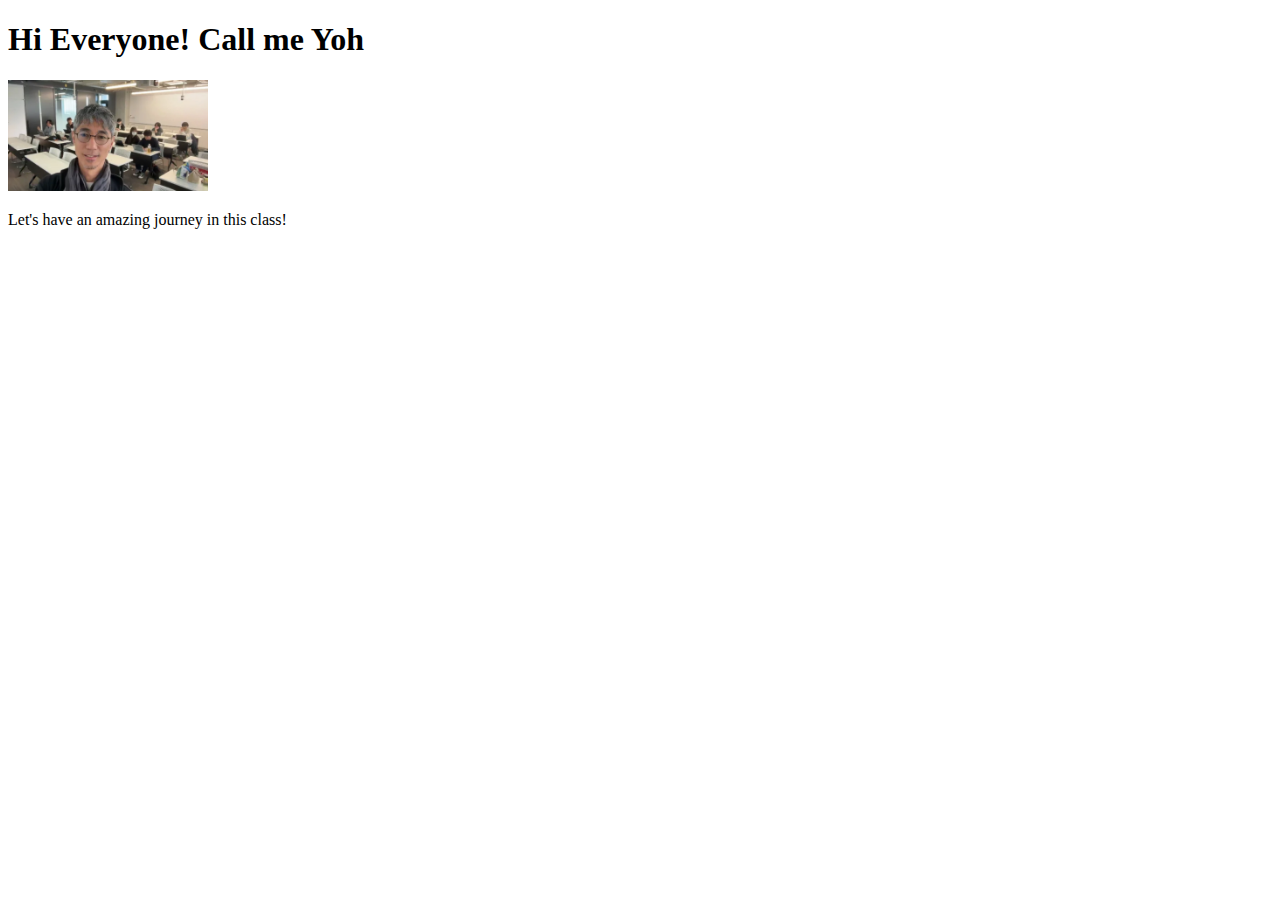
<file: Weeks/Week01/index.html>
<!DOCTYPE html>
<html>
<head>
  <title>Hello from [あなたの名前]</title>
</head>
<body>
  <h1>Hi Everyone! Call me Yoh</h1>
  <img src="yohgisclass.jpg" width="200" alt="私の写真">
  <p>
    Let's have an amazing journey in this class!


  </p>

</body>
</html>
</file>
